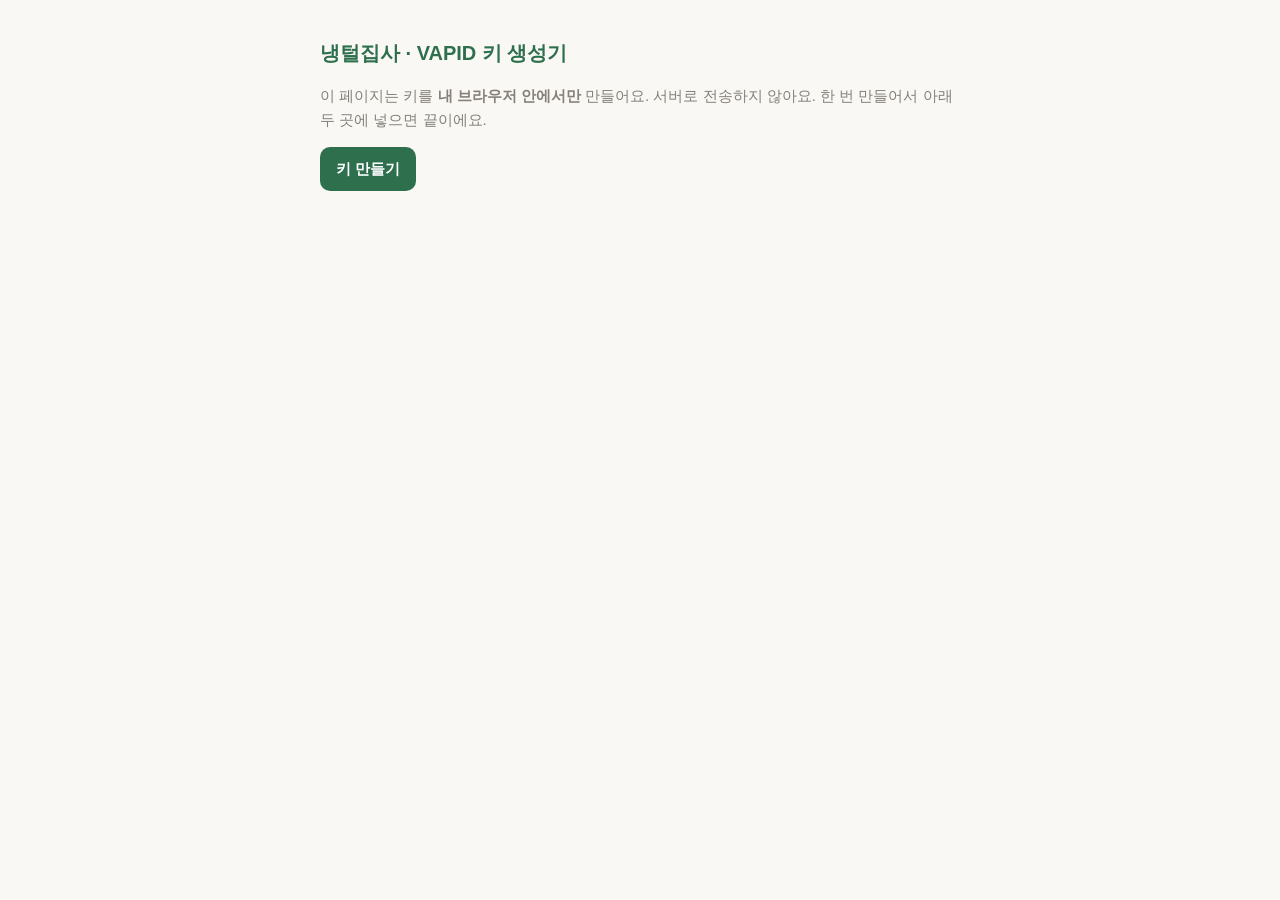
<file: tools/vapid-keygen.html>
<!doctype html>
<html lang="ko">
<head>
  <meta charset="utf-8">
  <meta name="viewport" content="width=device-width, initial-scale=1">
  <meta name="robots" content="noindex">
  <title>VAPID 키 생성기</title>
  <style>
    :root { --bg: #FAF8F4; --card: #fff; --line: #ECE8DF; --text: #2B2A26; --sub: #85807A; --primary: #2E6F4E; --red: #D9604A; }
    @media (prefers-color-scheme: dark) { :root { --bg: #171613; --card: #211F1B; --line: #35322C; --text: #EFEBE3; --sub: #A39D93; --primary: #6DB58C; } }
    body { margin: 0; background: var(--bg); color: var(--text); font: 15px/1.6 -apple-system, "Pretendard", "Malgun Gothic", sans-serif; }
    main { max-width: 640px; margin: 0 auto; padding: 24px 16px 48px; }
    h1 { font-size: 20px; color: var(--primary); }
    .card { background: var(--card); border: 1px solid var(--line); border-radius: 14px; padding: 14px; margin: 14px 0; }
    textarea { width: 100%; box-sizing: border-box; min-height: 90px; border: 1px solid var(--line); border-radius: 10px; padding: 10px; font: 12.5px/1.5 ui-monospace, Consolas, monospace; background: var(--bg); color: var(--text); }
    button { font: inherit; border: 0; border-radius: 10px; padding: 0 16px; min-height: 44px; font-weight: 700; background: var(--primary); color: #fff; cursor: pointer; }
    button.ghost { background: transparent; color: var(--primary); border: 1px solid var(--line); min-height: 36px; font-size: 13px; }
    .warn { color: var(--red); font-weight: 700; }
    small, .sub { color: var(--sub); }
  </style>
</head>
<body>
<main>
  <h1>냉털집사 · VAPID 키 생성기</h1>
  <p class="sub">이 페이지는 키를 <b>내 브라우저 안에서만</b> 만들어요. 서버로 전송하지 않아요. 한 번 만들어서 아래 두 곳에 넣으면 끝이에요.</p>
  <button id="gen">키 만들기</button>

  <div class="card" id="out" hidden>
    <p><b>① Supabase Secret <code>VAPID_KEYS</code></b> <span class="warn">(비밀 — 절대 공개 금지)</span><br>
      <small>Edge Function Secrets에 이름 VAPID_KEYS, 값으로 이 한 줄을 그대로 넣으세요.</small></p>
    <textarea id="secret" readonly></textarea>
    <button class="ghost" data-copy="secret">복사</button>

    <p style="margin-top:18px"><b>② 프론트용 공개키 <code>VAPID_PUBLIC_KEY</code></b> <small>(공개돼도 괜찮아요)</small><br>
      <small>js/config.js 의 VAPID_PUBLIC_KEY 에 넣으세요.</small></p>
    <textarea id="pub" readonly style="min-height:60px"></textarea>
    <button class="ghost" data-copy="pub">복사</button>
    <p class="sub" style="margin-top:14px">⚠️ 키를 다시 만들면 이미 켜 둔 알림 구독은 모두 다시 켜야 해요. 한 번 만든 키는 따로 안전하게 보관하세요.</p>
  </div>
</main>
<script>
  const b64url = (buf) => btoa(String.fromCharCode(...new Uint8Array(buf))).replace(/\+/g, '-').replace(/\//g, '_').replace(/=+$/, '');
  const fromB64url = (s) => Uint8Array.from(atob(s.replace(/-/g, '+').replace(/_/g, '/') + '==='.slice((s.length + 3) % 4)), (c) => c.charCodeAt(0));
  document.getElementById('gen').addEventListener('click', async () => {
    // VAPID = ECDSA P-256 키쌍. @negrel/webpush 의 importVapidKeys()가 받는 {publicKey, privateKey} JWK 형식으로 내보냄
    const keys = await crypto.subtle.generateKey({ name: 'ECDSA', namedCurve: 'P-256' }, true, ['sign', 'verify']);
    const publicKey = await crypto.subtle.exportKey('jwk', keys.publicKey);
    const privateKey = await crypto.subtle.exportKey('jwk', keys.privateKey);
    // 브라우저 applicationServerKey = 0x04 || x || y (비압축 공개키, base64url)
    const x = fromB64url(publicKey.x), y = fromB64url(publicKey.y);
    const raw = new Uint8Array(65); raw[0] = 4; raw.set(x, 1); raw.set(y, 33);
    document.getElementById('secret').value = JSON.stringify({ publicKey, privateKey });
    document.getElementById('pub').value = b64url(raw);
    document.getElementById('out').hidden = false;
  });
  document.addEventListener('click', async (e) => {
    const b = e.target.closest('[data-copy]'); if (!b) return;
    const t = document.getElementById(b.dataset.copy);
    try { await navigator.clipboard.writeText(t.value); b.textContent = '복사됨'; } catch { t.select(); document.execCommand('copy'); b.textContent = '복사됨'; }
    setTimeout(() => { b.textContent = '복사'; }, 1500);
  });
</script>
</body>
</html>
</file>
